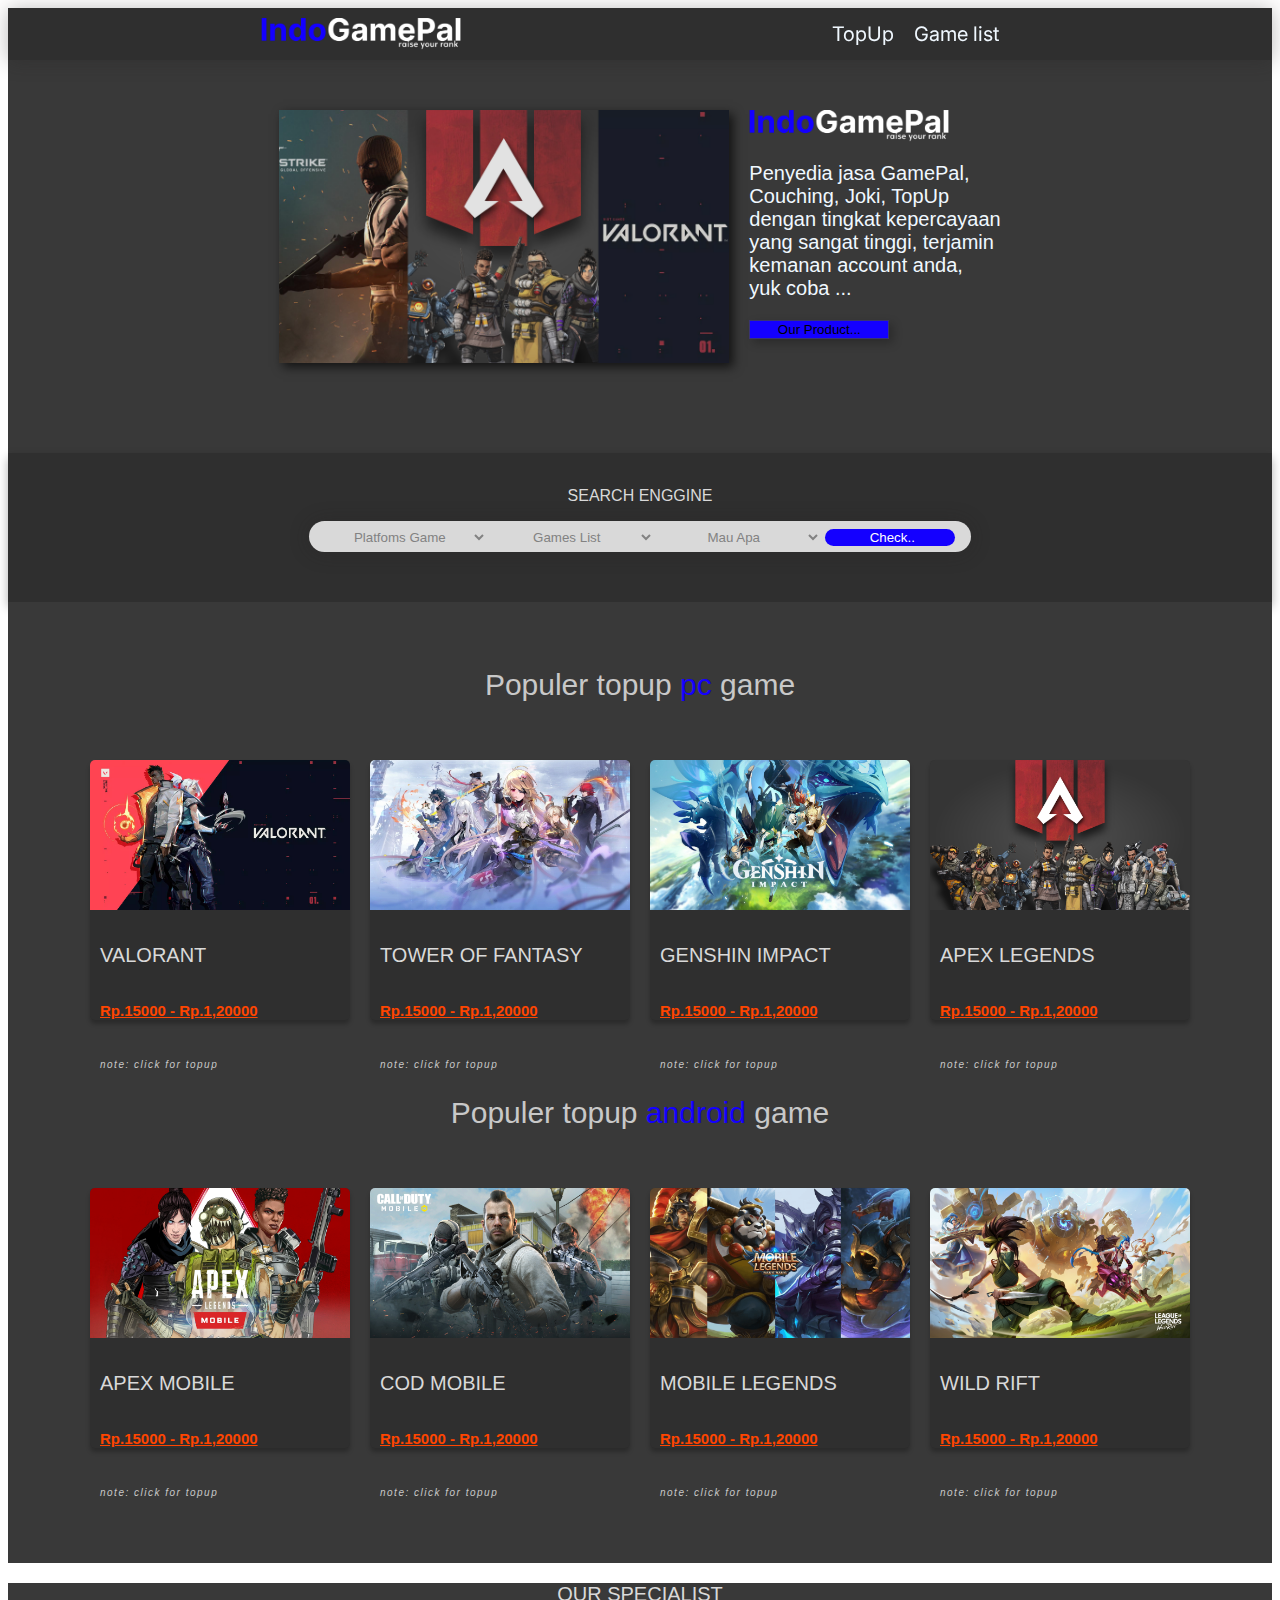
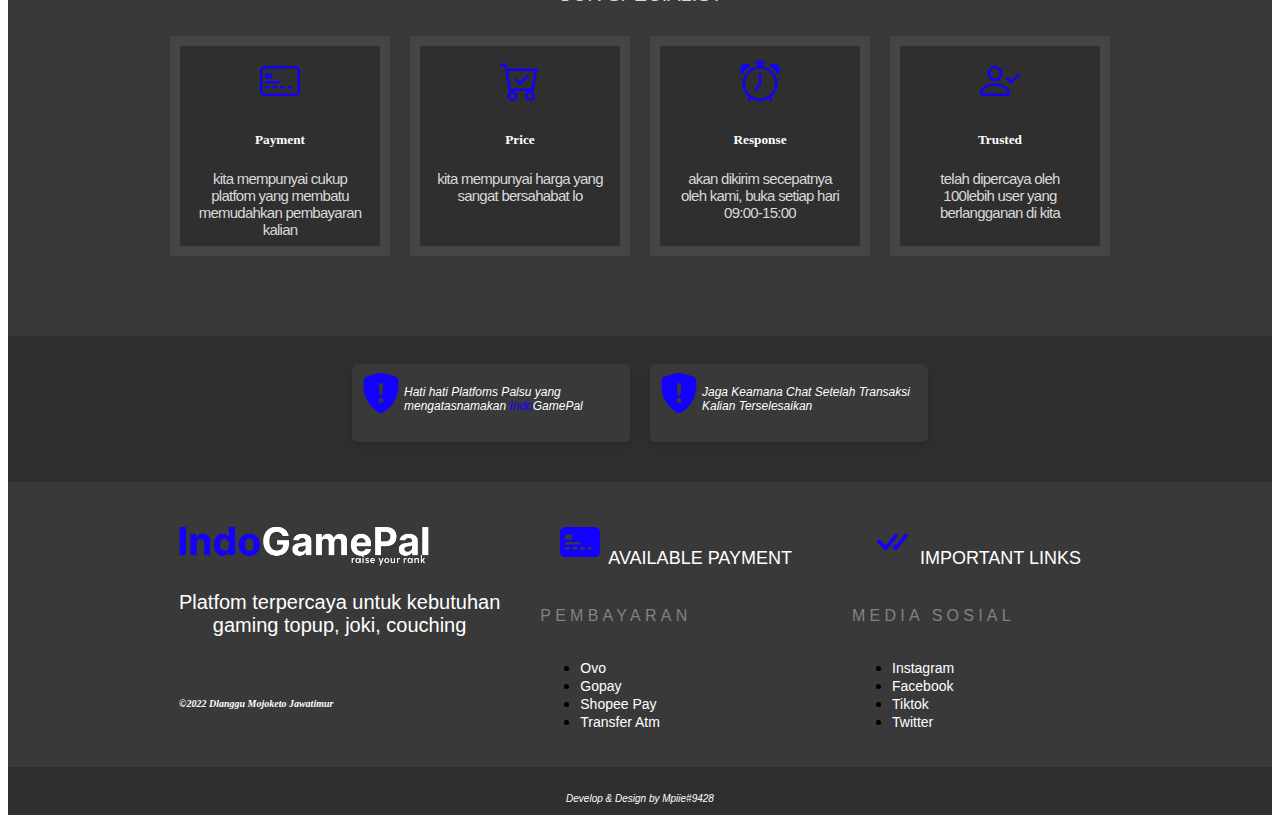
<file: code/users/index.html>
<!DOCTYPE html>
<html lang="en">
<head>
    <meta charset="UTF-8">
    <meta http-equiv="X-UA-Compatible" content="IE=edge">
    <meta name="viewport" content="width=device-width, initial-scale=1, maximum-scale=1, user-scalable=no">
    <title>Document</title>
    <link  href="./css/responsif.css" rel="stylesheet">
    <link rel="preconnect" href="https://fonts.googleapis.com">
<link rel="preconnect" href="https://fonts.gstatic.com" crossorigin>
<link href="https://fonts.googleapis.com/css2?family=Inter:wght@700&family=Montserrat:ital,wght@1,300;1,400&display=swap" rel="stylesheet"> 
<link href="https://cdn.jsdelivr.net/npm/bootstrap@5.2.1/dist/css/bootstrap.min.css" rel="stylesheet" integrity="sha384-iYQeCzEYFbKjA/T2uDLTpkwGzCiq6soy8tYaI1GyVh/UjpbCx/TYkiZhlZB6+fzT" crossorigin="anonymous">
</head>
<body>
        <div class="main-container">
            <div class="navigation">
                    <img src="./img/logo.png" alt="">
                    <div class="subnav">
                        <li>
                            <a class="topup" href="#">TopUp</a>
                        </li>
                            <a class="gamelist" href="#">Game list</a>
                        </li>
                    </div>
            </div>
            <div class="container-1">
                <div class="interface-1">
                    <img class="tumb zoom" src="./img/fix.png" width="600" height="500" alt="">
                    <div class="fixed-text">
                    <img class="logo zoom" src="./img/logo.png" width="200" height="100" alt="">

                        <p class="zoom">
                            Penyedia jasa GamePal,<br> 
                            Couching, Joki, TopUp <br>

                            dengan tingkat kepercayaan <br>
                            yang sangat tinggi, terjamin <br>
                            kemanan account anda,  <br>
                            yuk coba ...
                        </p>
                        <button type="button" class="btn btn-primary btn-sm zoom" >Our Product...</button>
                    </div>
                </div>
            </div>
            <div class="container-2">
                <br>
                <p>SEARCH ENGGINE</p>
                <div class="box">
                    <select class="Platfoms-Game effeccolor" aria-label="Default select example">
                        <option selected>Platfoms Game</option>
                        <option value="1">One</option>
                        <option value="2">Two</option>
                        <option value="3">Three</option>
                      </select>
                      <select class="Games-List effeccolor" aria-label="Default select example">
                        <option selected>Games List</option>
                        <option value="1">One</option>
                        <option value="2">Two</option>
                        <option value="3">Three</option>
                      </select>
                      <select class="Mau-Apa effeccolor" aria-label="Default select example">
                        <option selected>Mau Apa</option>
                        <option value="1">One</option>
                        <option value="2">Two</option>
                        <option value="3">Three</option>
                      </select>
                    <input class="cheks zoom"type="button" value=" Check..">
                </div>
            </div>

<!-- CONTAINER 3 -->
            <div class="container-3">

                <!-- PC WOI -->
                <div class="judul-1">
                    <br><br>
                    <p>Populer topup <font color="#1400FF" >pc</font> game</p>
                    <br>
                </div>
                <div class="conten-game">
                    <div class="populer hovereffect">
                        <img src="./img/screen-0.png" alt="">
                            <div class="isi">
                                <p>VALORANT</p>
                                <h6><u>Rp.15000 - Rp.1,20000</u></h6>
                                <label for=""><i>note: click for topup</i></label>
                            </div>
                    </div>
                    <div class="populer hovereffect">
                        <img src="./img/wallpapersden.com_tower-of-fantasy-hd-gaming-poster_1920x1080.jpg" alt="">
                        <div class="isi">
                            <p>TOWER OF FANTASY</p>
                            <h6><u>Rp.15000 - Rp.1,20000</u></h6>
                            <label for=""><i>note: click for topup</i></label>
                        </div>
                    </div>
                    <div class="populer hovereffect">
                        <img src="./img/wp7487062-genshin-impact-wallpapers.jpg" alt="">
                        <div class="isi">
                            <p>GENSHIN IMPACT</p>
                            <h6><u>Rp.15000 - Rp.1,20000</u></h6>
                            <label for=""><i>note: click for topup</i></label>
                        </div>
                    </div>
                    <div class="populer hovereffect">
                        <img src="./img/992724.png" alt="">
                        <div class="isi">
                            <p>APEX LEGENDS</p>
                            <h6><u>Rp.15000 - Rp.1,20000</u></h6>
                            <label for=""><i>note: click for topup</i></label>
                        </div>
                    </div>
                </div>

                <!-- ANDROID WOI -->
                <div class="judul-1">
                    <br><br>
                    <p>Populer topup <font color="#1400FF" >android</font> game</p>
                    <br>
                </div>
                <div class="conten-game">
                    <div class="populer hovereffect">
                        <img src="./img/apex-legends-mobile-d.png" alt="">
                            <div class="isi">
                                <p>APEX MOBILE</p>
                                <h6><u>Rp.15000 - Rp.1,20000</u></h6>
                                <label for=""><i>note: click for topup</i></label>
                            </div>
                    </div>
                    <div class="populer hovereffect">
                        <img src="./img/cod.jpg" alt="">
                        <div class="isi">
                            <p>COD MOBILE</p>
                            <h6><u>Rp.15000 - Rp.1,20000</u></h6>
                            <label for=""><i>note: click for topup</i></label>
                        </div>
                    </div>
                    <div class="populer hovereffect">
                        <img src="./img/ml.png" alt="">
                        <div class="isi">
                            <p>MOBILE LEGENDS</p>
                            <h6><u>Rp.15000 - Rp.1,20000</u></h6>
                            <label for=""><i>note: click for topup</i></label>
                        </div>
                    </div>
                    <div class="populer hovereffect">
                        <img src="./img/lol.jpg" alt="">
                        <div class="isi">
                            <p>WILD RIFT</p>
                            <h6><u>Rp.15000 - Rp.1,20000</u></h6>
                            <label for=""><i>note: click for topup</i></label>
                        </div>
                    </div>
                </div>
            </div>
<!-- CONTAINER 4 -->
            <div class="container-4">
                <p>OUR SPECIALIST</p>
                <div class="contenspecialist">
                    <div class="ct1">
                        <div class="dl1">
                            <div class="is1">
                                <svg xmlns="http://www.w3.org/2000/svg" width="40" height="40" fill="#1400FF" class="bi bi-credit-card-2-front" viewBox="0 0 16 16">
                                    <path d="M14 3a1 1 0 0 1 1 1v8a1 1 0 0 1-1 1H2a1 1 0 0 1-1-1V4a1 1 0 0 1 1-1h12zM2 2a2 2 0 0 0-2 2v8a2 2 0 0 0 2 2h12a2 2 0 0 0 2-2V4a2 2 0 0 0-2-2H2z"/>
                                    <path d="M2 5.5a.5.5 0 0 1 .5-.5h2a.5.5 0 0 1 .5.5v1a.5.5 0 0 1-.5.5h-2a.5.5 0 0 1-.5-.5v-1zm0 3a.5.5 0 0 1 .5-.5h5a.5.5 0 0 1 0 1h-5a.5.5 0 0 1-.5-.5zm0 2a.5.5 0 0 1 .5-.5h1a.5.5 0 0 1 0 1h-1a.5.5 0 0 1-.5-.5zm3 0a.5.5 0 0 1 .5-.5h1a.5.5 0 0 1 0 1h-1a.5.5 0 0 1-.5-.5zm3 0a.5.5 0 0 1 .5-.5h1a.5.5 0 0 1 0 1h-1a.5.5 0 0 1-.5-.5zm3 0a.5.5 0 0 1 .5-.5h1a.5.5 0 0 1 0 1h-1a.5.5 0 0 1-.5-.5z"/>
                                  </svg>
                                  <h5>Payment</h5>
                                  <p>kita mempunyai cukup platfom yang membatu memudahkan pembayaran kalian</p>
                            </div>
                        </div>
                    </div>
                    <div class="ct1">
                        <div class="dl1">
                            <div class="is1">
                                <svg xmlns="http://www.w3.org/2000/svg" width="40" height="40" fill="#1400FF" class="bi bi-cart-check" viewBox="0 0 16 16">
                                    <path d="M11.354 6.354a.5.5 0 0 0-.708-.708L8 8.293 6.854 7.146a.5.5 0 1 0-.708.708l1.5 1.5a.5.5 0 0 0 .708 0l3-3z"/>
                                    <path d="M.5 1a.5.5 0 0 0 0 1h1.11l.401 1.607 1.498 7.985A.5.5 0 0 0 4 12h1a2 2 0 1 0 0 4 2 2 0 0 0 0-4h7a2 2 0 1 0 0 4 2 2 0 0 0 0-4h1a.5.5 0 0 0 .491-.408l1.5-8A.5.5 0 0 0 14.5 3H2.89l-.405-1.621A.5.5 0 0 0 2 1H.5zm3.915 10L3.102 4h10.796l-1.313 7h-8.17zM6 14a1 1 0 1 1-2 0 1 1 0 0 1 2 0zm7 0a1 1 0 1 1-2 0 1 1 0 0 1 2 0z"/>
                                  </svg>
                                  <h5>Price</h5>
                                  <p>kita mempunyai harga yang sangat bersahabat lo</p>
                            </div>
                        </div>
                    </div>
                    <div class="ct1">
                        <div class="dl1">
                            <div class="is1">
                                <svg xmlns="http://www.w3.org/2000/svg" width="40" height="40" fill="#1400FF" class="bi bi-alarm" viewBox="0 0 16 16">
                                    <path d="M8.5 5.5a.5.5 0 0 0-1 0v3.362l-1.429 2.38a.5.5 0 1 0 .858.515l1.5-2.5A.5.5 0 0 0 8.5 9V5.5z"/>
                                    <path d="M6.5 0a.5.5 0 0 0 0 1H7v1.07a7.001 7.001 0 0 0-3.273 12.474l-.602.602a.5.5 0 0 0 .707.708l.746-.746A6.97 6.97 0 0 0 8 16a6.97 6.97 0 0 0 3.422-.892l.746.746a.5.5 0 0 0 .707-.708l-.601-.602A7.001 7.001 0 0 0 9 2.07V1h.5a.5.5 0 0 0 0-1h-3zm1.038 3.018a6.093 6.093 0 0 1 .924 0 6 6 0 1 1-.924 0zM0 3.5c0 .753.333 1.429.86 1.887A8.035 8.035 0 0 1 4.387 1.86 2.5 2.5 0 0 0 0 3.5zM13.5 1c-.753 0-1.429.333-1.887.86a8.035 8.035 0 0 1 3.527 3.527A2.5 2.5 0 0 0 13.5 1z"/>
                                  </svg>
                                  <h5>Response</h5>
                                  <p>akan dikirim secepatnya oleh kami, buka setiap hari 09:00-15:00</p>
                            </div>
                        </div>
                    </div>
                    <div class="ct1">
                        <div class="dl1">
                            <div class="is1">
                                <svg xmlns="http://www.w3.org/2000/svg" width="40" height="40" fill="#1400FF" class="bi bi-person-check" viewBox="0 0 16 16">
                                    <path d="M6 8a3 3 0 1 0 0-6 3 3 0 0 0 0 6zm2-3a2 2 0 1 1-4 0 2 2 0 0 1 4 0zm4 8c0 1-1 1-1 1H1s-1 0-1-1 1-4 6-4 6 3 6 4zm-1-.004c-.001-.246-.154-.986-.832-1.664C9.516 10.68 8.289 10 6 10c-2.29 0-3.516.68-4.168 1.332-.678.678-.83 1.418-.832 1.664h10z"/>
                                    <path fill-rule="evenodd" d="M15.854 5.146a.5.5 0 0 1 0 .708l-3 3a.5.5 0 0 1-.708 0l-1.5-1.5a.5.5 0 0 1 .708-.708L12.5 7.793l2.646-2.647a.5.5 0 0 1 .708 0z"/>
                                  </svg>
                                  <h5>Trusted</h5>
                                  <p>telah dipercaya oleh 100lebih user yang berlangganan di kita</p>
                            </div>
                        </div>
                    </div>
                </div>
            </div>

<!-- CONTAINER 5 -->
            <div class="container-5">
                <br>
                <div class="content-himbauan">
                    <div class="himbauan">
                        <svg xmlns="http://www.w3.org/2000/svg" width="40" height="40" fill="#1400FF" class="bi bi-shield-fill-exclamation" viewBox="0 0 16 16">
                            <path fill-rule="evenodd" d="M8 0c-.69 0-1.843.265-2.928.56-1.11.3-2.229.655-2.887.87a1.54 1.54 0 0 0-1.044 1.262c-.596 4.477.787 7.795 2.465 9.99a11.777 11.777 0 0 0 2.517 2.453c.386.273.744.482 1.048.625.28.132.581.24.829.24s.548-.108.829-.24a7.159 7.159 0 0 0 1.048-.625 11.775 11.775 0 0 0 2.517-2.453c1.678-2.195 3.061-5.513 2.465-9.99a1.541 1.541 0 0 0-1.044-1.263 62.467 62.467 0 0 0-2.887-.87C9.843.266 8.69 0 8 0zm-.55 8.502L7.1 4.995a.905.905 0 1 1 1.8 0l-.35 3.507a.552.552 0 0 1-1.1 0zM8.002 12a1 1 0 1 1 0-2 1 1 0 0 1 0 2z"/>
                          </svg>
                          <p><i>Hati hati Platfoms Palsu yang
                            mengatasnamakan <font color="#1400FF">Indo</font>GamePal</i></p>
                    </div>
                    <div class="himbauan">
                        <svg xmlns="http://www.w3.org/2000/svg" width="40" height="40" fill="#1400FF" class="bi bi-shield-fill-exclamation" viewBox="0 0 16 16">
                            <path fill-rule="evenodd" d="M8 0c-.69 0-1.843.265-2.928.56-1.11.3-2.229.655-2.887.87a1.54 1.54 0 0 0-1.044 1.262c-.596 4.477.787 7.795 2.465 9.99a11.777 11.777 0 0 0 2.517 2.453c.386.273.744.482 1.048.625.28.132.581.24.829.24s.548-.108.829-.24a7.159 7.159 0 0 0 1.048-.625 11.775 11.775 0 0 0 2.517-2.453c1.678-2.195 3.061-5.513 2.465-9.99a1.541 1.541 0 0 0-1.044-1.263 62.467 62.467 0 0 0-2.887-.87C9.843.266 8.69 0 8 0zm-.55 8.502L7.1 4.995a.905.905 0 1 1 1.8 0l-.35 3.507a.552.552 0 0 1-1.1 0zM8.002 12a1 1 0 1 1 0-2 1 1 0 0 1 0 2z"/>
                          </svg>
                          <p><i>Jaga Keamana Chat Setelah Transaksi Kalian Terselesaikan</i></p>
                    </div>
                </div>
            </div>

<!-- CONTAINER 6 -->
            <div class="container-6">
                <div class="baris">
                    <div class="sub-detail">
                        <img src="./img/logo.png" alt="">
                        <p>Platfom terpercaya untuk kebutuhan <br> gaming topup, joki, couching</p>
                        <br><br>
                        <span><b> ©2022 Dlanggu Mojoketo Jawatimur </b></span>
                    </div>
                    <div class="availabel-payments ">
                        <div class="sub-payment">
                            <svg xmlns="http://www.w3.org/2000/svg" width="40" height="40" fill="#1400FF" class="bi bi-credit-card-2-front-fill" viewBox="0 0 16 16">
                                <path d="M0 4a2 2 0 0 1 2-2h12a2 2 0 0 1 2 2v8a2 2 0 0 1-2 2H2a2 2 0 0 1-2-2V4zm2.5 1a.5.5 0 0 0-.5.5v1a.5.5 0 0 0 .5.5h2a.5.5 0 0 0 .5-.5v-1a.5.5 0 0 0-.5-.5h-2zm0 3a.5.5 0 0 0 0 1h5a.5.5 0 0 0 0-1h-5zm0 2a.5.5 0 0 0 0 1h1a.5.5 0 0 0 0-1h-1zm3 0a.5.5 0 0 0 0 1h1a.5.5 0 0 0 0-1h-1zm3 0a.5.5 0 0 0 0 1h1a.5.5 0 0 0 0-1h-1zm3 0a.5.5 0 0 0 0 1h1a.5.5 0 0 0 0-1h-1z"/>
                              </svg>
                            <p>AVAILABLE PAYMENT</p>
                        </div>
                        <label>PEMBAYARAN</label>
                        <br>
                        <br>
                        <ul>
                            <li>
                                <span>Ovo</span>
                            </li>
                            <li>
                                <span>Gopay</span>
                            </li>
                            <li>
                                <span>Shopee Pay</span>
                            </li>
                            <li>
                                <span>Transfer Atm</span>
                            </li>
                        </ul>
                    </div>
                    <div class="importan-link ">
                        <div class="sub-link">
                            <svg xmlns="http://www.w3.org/2000/svg" width="40" height="40" fill="#1400FF" class="bi bi-check-all" viewBox="0 0 16 16">
                                <path d="M8.97 4.97a.75.75 0 0 1 1.07 1.05l-3.99 4.99a.75.75 0 0 1-1.08.02L2.324 8.384a.75.75 0 1 1 1.06-1.06l2.094 2.093L8.95 4.992a.252.252 0 0 1 .02-.022zm-.92 5.14.92.92a.75.75 0 0 0 1.079-.02l3.992-4.99a.75.75 0 1 0-1.091-1.028L9.477 9.417l-.485-.486-.943 1.179z"/>
                              </svg>
                            <p>IMPORTANT LINKS</p>
                        </div>
                        <label>MEDIA SOSIAL</label>
                        <br>
                        <br>
                        <ul>
                            <li>
                                <span>Instagram</span>
                            </li>
                            <li>
                                <span>Facebook</span>
                            </li>
                            <li>
                                <span>Tiktok</span>
                            </li>
                            <li>
                                <span>Twitter</span>
                            </li>
                        </ul>
                    </div>
                </div>
            </div>

            <div class="container-7">
                <p>Develop & Design by Mpiie#9428</p>
            </div>
        </div>
        <script src="https://cdn.jsdelivr.net/npm/bootstrap@5.2.1/dist/js/bootstrap.bundle.min.js" integrity="sha384-u1OknCvxWvY5kfmNBILK2hRnQC3Pr17a+RTT6rIHI7NnikvbZlHgTPOOmMi466C8" crossorigin="anonymous"></script>
</body>
</html>
</file>
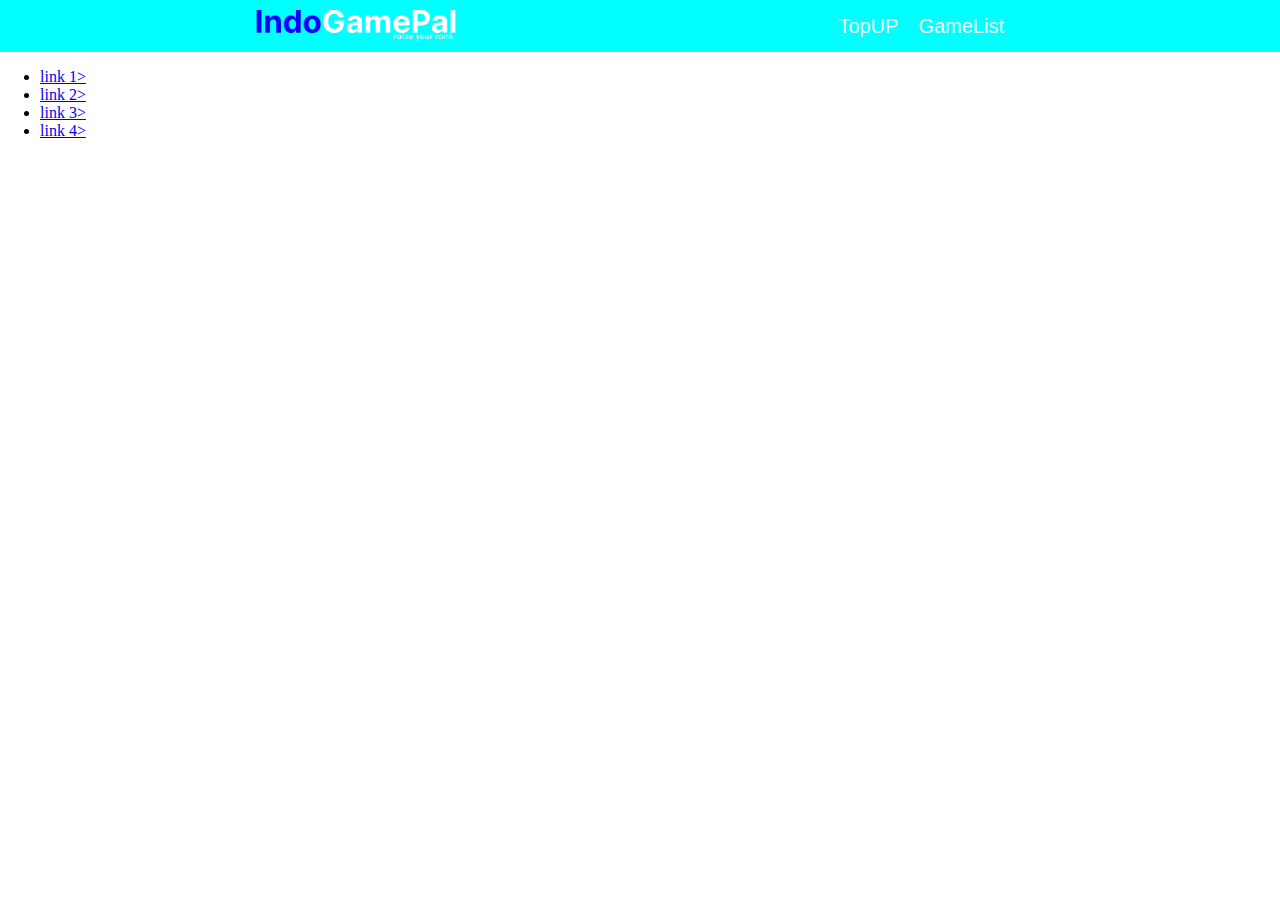
<file: code/users/tester.html>
<!DOCTYPE html>
<html lang="en">
<head>
    <meta charset="UTF-8">
    <meta http-equiv="X-UA-Compatible" content="IE=edge">
    <meta name="viewport" content="width=device-width, initial-scale=1.0">
    <title>Document</title>
    <link rel="stylesheet" href="./css/tester.css">
</head>
<body>
    <div class="testerimg">
        <img src="./img/logo.png" alt="">
        <div class="sub-nav">
            <li>
                <a href="">TopUP</a>
            </li>
            <li>
                <a href="">GameList</a>
            </li>
        </div>
         
    </div>
    <div class="navbar">
        <ul>
            <li class="active"><a href="#">link 1></a></li>
            <li><a href="#">link 2></a></li>
            <li><a href="#">link 3></a></li>
            <li><a href="#">link 4></a></li>
        </ul>
    </div>
    
</body>
</html>
</file>
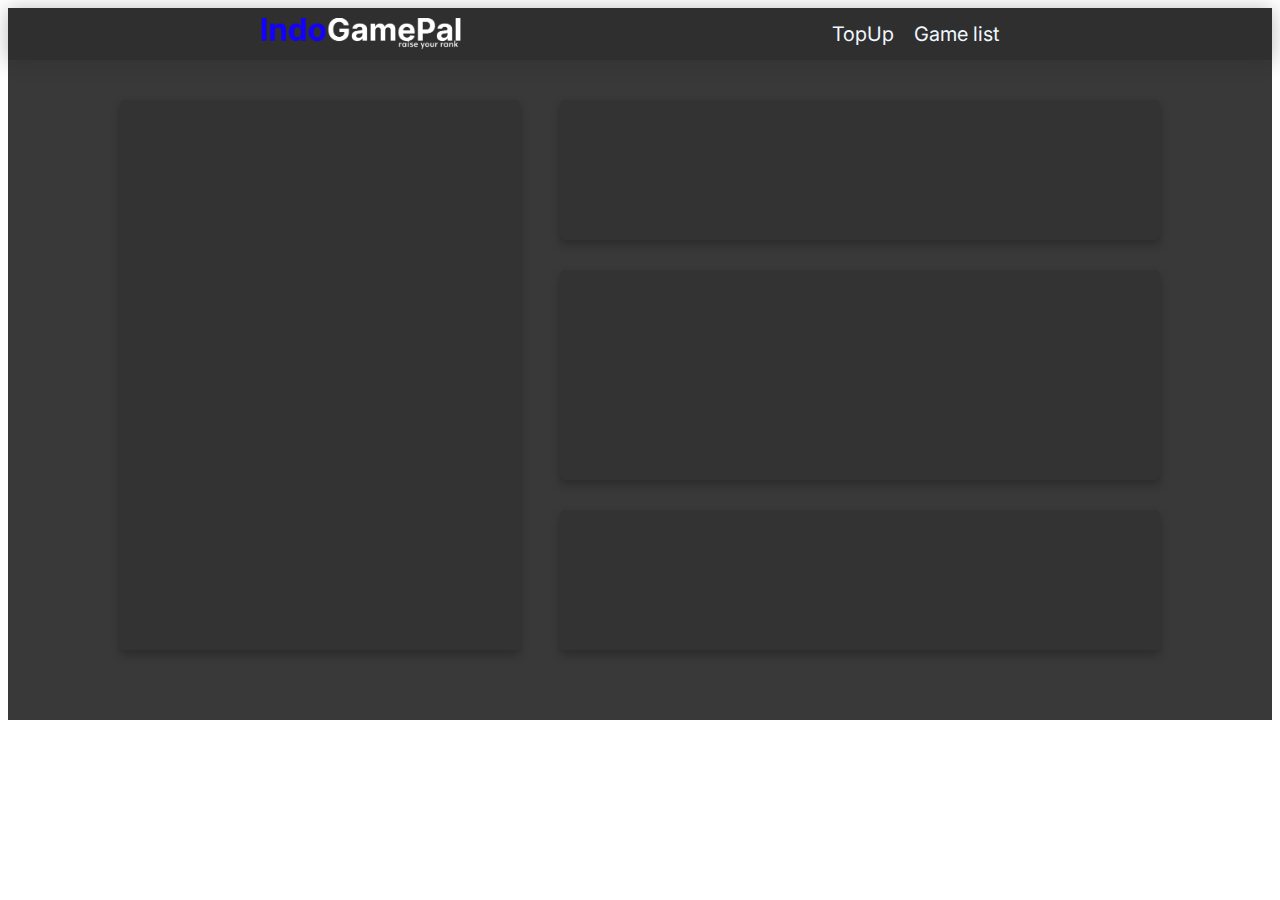
<file: code/users/topup.html>
<!DOCTYPE html>
<html lang="en">
<head>
    <meta charset="UTF-8">
    <meta http-equiv="X-UA-Compatible" content="IE=edge">
    <meta name="viewport" content="width=device-width, initial-scale=1.0">
    <title>Document</title>
    <link rel="stylesheet" href="./css/topup.css">
    <link rel="preconnect" href="https://fonts.googleapis.com">
    <link rel="preconnect" href="https://fonts.gstatic.com" crossorigin>
    <link href="https://fonts.googleapis.com/css2?family=Inter:wght@700&family=Montserrat:ital,wght@1,300;1,400&display=swap" rel="stylesheet"> 
    <link href="https://cdn.jsdelivr.net/npm/bootstrap@5.2.1/dist/css/bootstrap.min.css" rel="stylesheet" integrity="sha384-iYQeCzEYFbKjA/T2uDLTpkwGzCiq6soy8tYaI1GyVh/UjpbCx/TYkiZhlZB6+fzT" crossorigin="anonymous">    
</head>
<body>
    <div class="main-container">
        <div class="navigation">
            <img src="./img/logo.png" alt="">
            <div class="subnav">
                <li>
                    <a class="topup" href="#">TopUp</a>
                </li>
                    <a class="gamelist" href="#">Game list</a>
                </li>
            </div>
        </div>
        <div class="container-1">
            <div class="content-1">
                <div class="content-isi-1">

                </div>
                <div class="content-isi-2">
                    <div class="box-1">

                    </div>
                    <div class="box-2">

                    </div>
                    <div class="box-3">

                    </div>
                </div>
            </div>
        </div>
    </div>
</body>
</html>
</file>
<file: code/users/css/responsif.css>
.navigation{
    box-shadow: 0px 1px 20px rgba(35, 33, 33, 0.31);
    background-color: #2F2F2F;
    padding: 10px;
    padding-left: 20%;
    padding-right: 20%;
    position: sticky;
    top: 0;
    display: flex;
    justify-content: space-between;
    align-items: center;
}
.navigation img{
    width: 200px;
    height: auto;
}
.subnav{
    display: flex;
}
.subnav li{
    display: inline;
}
.subnav a{
    text-decoration: none;
    color: aliceblue;
    font-family: 'Inter', sans-serif;
    font-size: 20px;
    margin-right: 20px;
}

.container-1{
    padding: 10px;
    padding-bottom: 90px;
    background-color: #393939;
}
  
/*  @media screen and (min-width: 958px){
    .interface-1{
        width: 100%;
    }
 }
 @media screen and (min-width: 1048px){
    .interface-1{
        width: 90%;
    }
 }
 */

.interface-1{
  height: auto;
  margin-top: 40px;
  display: flex;
  flex-wrap: wrap;
  flex: 50%;
  justify-content: center;
}
.tumb{
    
    clear: left;
    float: left;
    display: block;
    width: 60%;
    max-width: 450px;
    min-width: 450px;
    height: auto;
    box-shadow:4px 4px 10px rgba(0, 0, 0, 0.68);
    margin-right: 20px;
}
.zoom{
    transition: transform .2s;
}
.zoom:hover {
    -ms-transform: scale(1.1); /* IE 9 */
    -webkit-transform: scale(1.1); /* Safari 3-8 */
    transform: scale(1.1); 
  }
.fixed-text button{
    width: 100%;
    max-width: 140px;
    height: auto;
    font-family: 'Alata', sans-serif;
    box-shadow: 4px 4px 10px rgba(0, 0, 0, 0.25);
    background-color: #1400FF;
    border: 1px solid #393473;
    box-sizing: border-box;
}
.fixed-text p{
    color: aliceblue;
    font-family: 'Alata', sans-serif;
    font-size: 20px;
}

.logo{
    display: block;
    width: 100%;
    max-width: 200px;
    height: auto;
}
.container-2 p{
    color: #D9D9D9;
}
.container-2 select{
    color: #828282;
}
.container-2{
    box-shadow: 0px 5px 10px rgba(0, 0, 0, 0.31);
    background-color: #2F2F2F;
    padding-bottom: 50px;
    font-family: 'Alata', sans-serif;
    text-align: center;
}
.box{
    box-shadow: 0px 1px 20px rgba(35, 33, 33, 0.31);
    background-color: #D9D9D9;
    width: 650px;
    margin: auto;
    border-radius: 25px;
    padding: 0.5%;
}

.effeccolor:hover{
    color: #2F2F2F;
}
.box .Platfoms-Game{
    border-radius: 25px;
    text-align: center;
    background-color: transparent;
    border: none;
    width: 25%;
}
.box .Games-List{
    border-radius: 25px;
    text-align: center;
    background-color: transparent;
    border: none;
    width: 25%;
}
.box .Mau-Apa{
    border-radius: 25px;
    text-align: center;
    background-color: transparent;
    border: none;
    width: 25%;
}
.box .cheks{
    border-radius: 25px;
    background-color: #1400FF;
    border: none;
    width: 20%;
    color: white;
}

.container-3{
    background-color: #393939;
    padding-bottom: 105px;
}
.judul-1 p{
    font-family: 'Alata', sans-serif;
    text-align: center;
    color: #C8C8C8;
    font-size: 30px;
}
.conten-game{
    display: flex;
    flex-wrap: wrap;
    justify-content: center;
    transition:.2s all;
}
/* Hover Effect */
.conten-game:hover .hovereffect{
    filter:blur(3px);
    opacity:.5;
    transform: scale(.98);
    box-shadow:none;
}
.conten-game:hover .hovereffect:hover{
    transform:scale(1);
    filter:blur(0px);
    opacity:1;
    box-shadow:0 8px 20px 0px rgba(0,0,0,0.125);
}

.conten-game .populer{
    box-shadow: 0px 4px 4px rgba(0, 0, 0, 0.25);
    border-radius: 5px;
    background-color: #2F2F2F;
    width: 260px;
    height: 260px;
    margin: 10px;
}
.conten-game .populer img{
    border-top-left-radius: 5px;
    border-top-right-radius: 5px;
    width: 260px;
    height: 150px;
}
.isi{
    padding: 10px;
    font-family: 'Alata', sans-serif;
}
.isi p{
    font-size: 20px;
    color: #D9D9D9;
}
.isi h6{
    font-size: 15px;
    color: orangered;
}
.isi label{
    font-size: 10px;
    color: #C8C8C8;
    letter-spacing: 0.15em;
}


.container-4{
    background-color: #393939;
    padding-bottom: 70px;
    
}
.container-4 p{
    color: #D9D9D9;
    text-align: center;
    font-family: 'Alata', sans-serif;
    font-size: 20px;
}
.contenspecialist{
    display: flex;
    flex-wrap: wrap;
    justify-content: center;
}

.ct1{
    background-color: #454545;
    width: 220px;
    height: 220px;
    margin: 10px;
}
.dl1{
    background-color: #2F2F2F;
    border-color:1px solid rgba(0, 0, 0, 0.35);
    width: 200px;
    height: 200px;
    margin: 10px;
}

.is1{
    margin-left: 15px;
    margin-right: 15px;
    padding-top: 15px;
    text-align: center;
    color: #FFFF;
}
.is1 h5{
    padding-top: 5px;
}
.is1 p{
    font-family: 'Alata',sans-serif;
    font-size: 15px;
    letter-spacing: -0.05em;
}

.container-5{
    background-color: #2F2F2F;
    padding-bottom: 30px;
}
.content-himbauan{
    display: flex;
    flex-wrap: wrap;
    justify-content: center; 
}
.himbauan{
    padding: 9px;
    margin: 10px;
    width: 260px;
    height: 60px;
    background-color: #393939;
    box-shadow: 0px 4px 10px rgba(0, 0, 0, 0.14);
    border-radius: 5px;
}
.himbauan svg{
    float: left;
    margin-right: 3px;
}
.himbauan p{
    font-size: 12px;
    font-family: 'Alata',sans-serif;
    color: #FFF;
}


.container-6{
    background-color: #393939;
}

.baris{
    display: flex;
    justify-content: center;
}
.baris div{
    margin: 20px;
}

.sub-detail img{
    margin-top: 25px;
    width: 250px;
    height: auto;
}
.sub-detail p{
    margin-top: 20px;
    text-align: center;
    font-family: 'Rubik',sans-serif;
    font-size: 20px;
    color: #FFF;
}
.sub-detail span{
    font-style: italic;
    font-size: 10px;
    color: #FFF;
}

.sub-payment{
    display: flex;
}
.sub-payment p{
    font-family: 'Rubik',sans-serif;
    color: #FFF;
    padding-top: 8px;
    padding-left: 8px;
    font-size: 18px;
}
.availabel-payments li{
    text-decoration: none;
}
.availabel-payments li span{
    text-decoration: none;
    font-size: 14px;
    font-family: 'Rubik',sans-serif;
    color: #FFF;
}

.availabel-payments li span:hover{
    color: #1400FF;
}
.availabel-payments label{
    color: #828282;
    font-family: 'Rubik',sans-serif;
    font-style: light;
    letter-spacing: 0.265em;
    font-size: 14;
}

.sub-link{
    display: flex;
}
.sub-link p{
    font-family: 'Rubik',sans-serif;
    color: #FFF;
    padding-top: 8px;
    padding-left: 8px;
    font-size: 18px;
}
.importan-link li{
    text-decoration: none;
}
.importan-link li span{
    text-decoration: none;
    font-size: 14px;
    font-family: 'Rubik',sans-serif;
    color: #FFF;
}

.importan-link li span:hover{
    color: #1400FF;
}
.importan-link label{
    color: #828282;
    font-family: 'Rubik',sans-serif;
    font-style: light;
    letter-spacing: 0.265em;
    font-size: 14;
}

.container-7{
    background-color: #2F2F2F;
    padding: 1px;
}
.container-7 p{
    padding-top: 15px;
    font-style: italic;
    font-size: 10px;
    color: #FFF;
    font-family: 'Rubik',sans-serif;
    text-align: center;
}
</file>
<file: code/users/css/tester.css>
body{
    margin: 0 auto;
}
.testerimg{
    padding: 10px;
    padding-left: 20%;
    padding-right: 20%;
    background-color: aqua;
    display: flex;
    justify-content: space-between;
    align-items: center;
}
.testerimg img{
    width: 200px;
    height: auto;
}
.sub-nav{
    display: flex;
}
.sub-nav li{
    display: inline;

}
.sub-nav li a{
    text-decoration: none;
    color: aliceblue;
    font-family: 'Inter', sans-serif;
    font-size: 20px;
    margin-right: 20px;

}
ul li:hover:before {
    content: "";
    position: absolute;
    top: -15px;
    background: red;
    width: 15px;
    height: 15px;
    border-radius: 100%;
    left:calc(50% - 8px);
}
</file>
<file: code/users/css/topup.css>
.navigation{
    box-shadow: 0px 1px 20px rgba(35, 33, 33, 0.31);
    background-color: #2F2F2F;
    padding: 10px;
    padding-left: 20%;
    padding-right: 20%;
    position: sticky;
    top: 0;
    display: flex;
    justify-content: space-between;
    align-items: center;
}
.navigation img{
    width: 200px;
    height: auto;
}
.subnav{
    display: flex;
}
.subnav li{
    display: inline;
}
.subnav a{
    text-decoration: none;
    color: aliceblue;
    font-family: 'Inter', sans-serif;
    font-size: 20px;
    margin-right: 20px;
}
.container-1{
    background-color: #393939;
    padding-bottom: 50px;
}
.content-1{
    padding-top: 20px;
    display: flex;
    justify-content: center;
}

.content-1 > div{
    margin: 20px;
}
.content-isi-1{
    background-color: #333333;
    width: 400px;
    height: 550px;
    box-shadow: 0px 5px 10px rgba(0, 0, 0, 0.25);
    border-radius: 5px;
}
.content-isi-2{
    width: 600px;
    height: 550px
}
.content-isi-2 > div{
    margin-bottom: 30px;
}
.box-1{
    background-color: #333333;
    width: 600px;
    height: 140px;
    box-shadow: 0px 5px 10px rgba(0, 0, 0, 0.25);
    border-radius: 5px;
}
.box-2{
    background-color: #333333;
    width: 600px;
    height: 210px;
    box-shadow: 0px 5px 10px rgba(0, 0, 0, 0.25);
    border-radius: 5px;
}
.box-3{
    background-color: #333333;
    width: 600px;
    height: 140px;
    box-shadow: 0px 5px 10px rgba(0, 0, 0, 0.25);
    border-radius: 5px;
}
</file>
